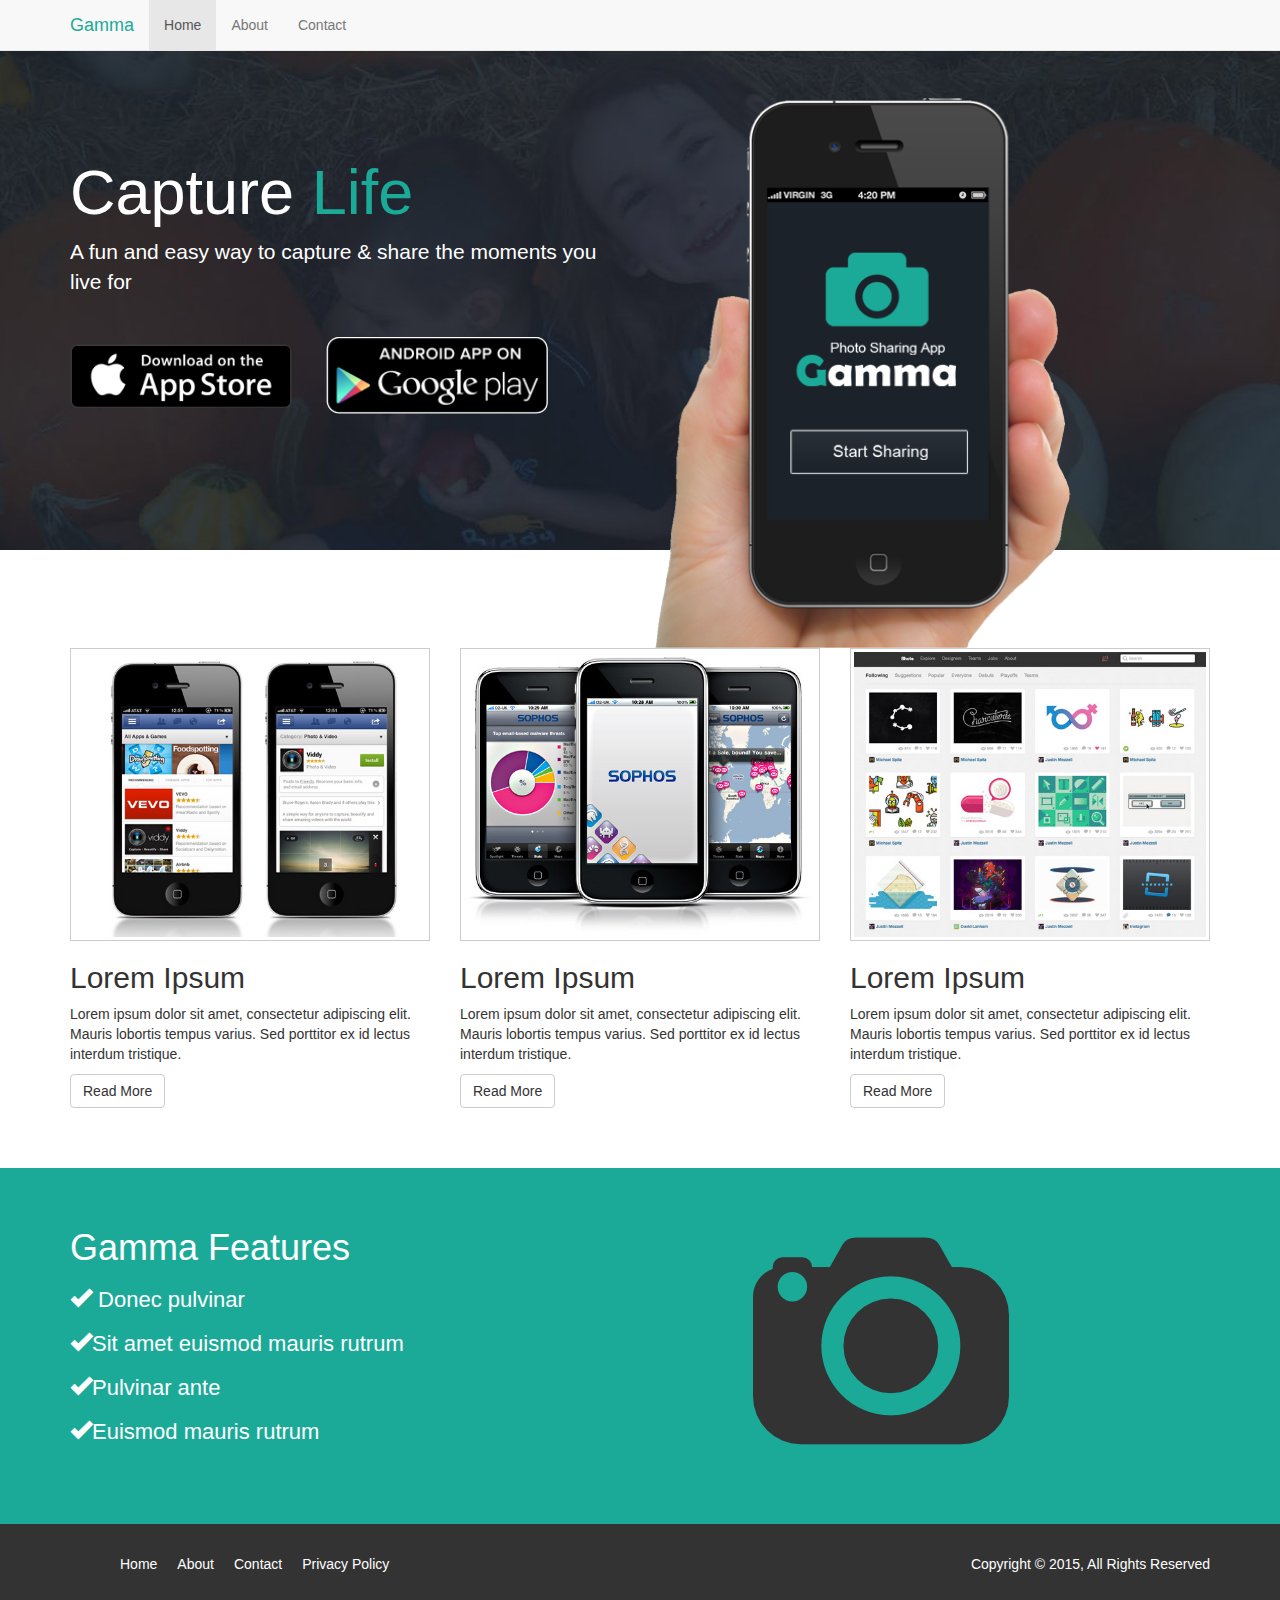
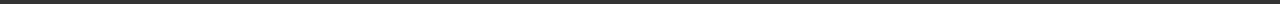
<file: index.html>
<!DOCTYPE html>
<html lang="en">
  <head>
    <meta charset="utf-8">
    <meta http-equiv="X-UA-Compatible" content="IE=edge">
    <meta name="viewport" content="width=device-width, initial-scale=1">
    <title>Gamma: Photo Sharing App</title>
    <!-- Bootstrap core CSS -->
    <link href="css/bootstrap.css" rel="stylesheet">
    <!-- Custom styles for this template -->
    <link href="css/style.css" rel="stylesheet">
  </head>

  <body>
    <nav class="navbar navbar-default navbar-fixed-top">
      <div class="container">
        <div class="navbar-header">
          <button type="button" class="navbar-toggle collapsed" data-toggle="collapse" data-target="#navbar" aria-expanded="false" aria-controls="navbar">
            <span class="sr-only">Toggle navigation</span>
            <span class="icon-bar"></span>
            <span class="icon-bar"></span>
            <span class="icon-bar"></span>
          </button>
          <a class="navbar-brand em-text" href="index.html">Gamma</a>
        </div>
        <div id="navbar" class="collapse navbar-collapse">
          <ul class="nav navbar-nav">
            <li class="active"><a href="index.html">Home</a></li>
            <li><a href="about.html">About</a></li>
            <li><a href="contact.html">Contact</a></li>
          </ul>
        </div><!--/.nav-collapse -->
      </div>
    </nav>

    <div class="jumbotron">
      <div class="container">
        <div class="row">
          <div class="col-md-6">
            <h1>Capture <span class="em-text">Life</span></h1>
            <p>A fun and easy way to capture & share the moments you live for</p>
            <a href="#"><img class="app-btn" src="img/icon_app_store.png"></a>
            <a href="#"><img class="app-btn" src="img/icon_google_play.png"></a>
          </div>
          <div class="col-md-6">
            <img class="showcase-img" src="img/site_phone.png">
          </div>
        </div>
      </div>
    </div>

    <section id="middle">
      <div class="container">
        <div class="row">
          <div class="col-md-4">
            <img src="img/demo1.jpg" class="demo">
            <h2>Lorem Ipsum</h2>
            <p>Lorem ipsum dolor sit amet, consectetur adipiscing elit. Mauris lobortis tempus varius. Sed porttitor ex id lectus interdum tristique.</p>
            <a href="#" class="btn btn-default">Read More</a>
          </div>
          <div class="col-md-4">
            <img src="img/demo2.jpg" class="demo">
            <h2>Lorem Ipsum</h2>
            <p>Lorem ipsum dolor sit amet, consectetur adipiscing elit. Mauris lobortis tempus varius. Sed porttitor ex id lectus interdum tristique.</p>
            <a href="#" class="btn btn-default">Read More</a>
          </div>
          <div class="col-md-4">
            <img src="img/demo3.jpg" class="demo">
            <h2>Lorem Ipsum</h2>
            <p>Lorem ipsum dolor sit amet, consectetur adipiscing elit. Mauris lobortis tempus varius. Sed porttitor ex id lectus interdum tristique.</p>
            <a href="#" class="btn btn-default">Read More</a>
          </div>
        </div>
      </div>
    </section>

    <section id="feature">
      <div class="container">
        <div class="row">
          <div class="col-md-5">
            <h1>Gamma Features</h1>
            <ul>
              <li> <i class="glyphicon glyphicon-ok"></i> Donec pulvinar </li>
              <li> <i class="glyphicon glyphicon-ok"></i>Sit amet euismod mauris rutrum</li>
              <li> <i class="glyphicon glyphicon-ok"></i>Pulvinar ante</li>
              <li> <i class="glyphicon glyphicon-ok"></i>Euismod mauris rutrum</li>
            </ul>
          </div>
          <div class="col-md-4 col-md-offset-2">
            <img class="big-logo" src="img/logo.png">
          </div>
        </div>
      </div>
    </section>

    <footer>
      <div class="container">
        <div class="row">
          <div class="col-md-6">
            <ul>
              <li><a href="#">Home</a></li>
              <li><a href="#">About</a></li>
              <li><a href="#">Contact</a></li>
              <li><a href="#">Privacy Policy</a></li>
            </ul>
          </div>
          <div class="col-md-6 col-xs-12">
            <p>Copyright &copy; 2015, All Rights Reserved</p>
          </div>
        </div>
      </div>
    </footer>

    <!-- Bootstrap core JavaScript
    ================================================== -->
    <!-- Placed at the end of the document so the pages load faster -->
    <script src="https://ajax.googleapis.com/ajax/libs/jquery/1.11.1/jquery.min.js"></script>
    <script src="js/bootstrap.js"></script>
  </body>
</html>
</file>
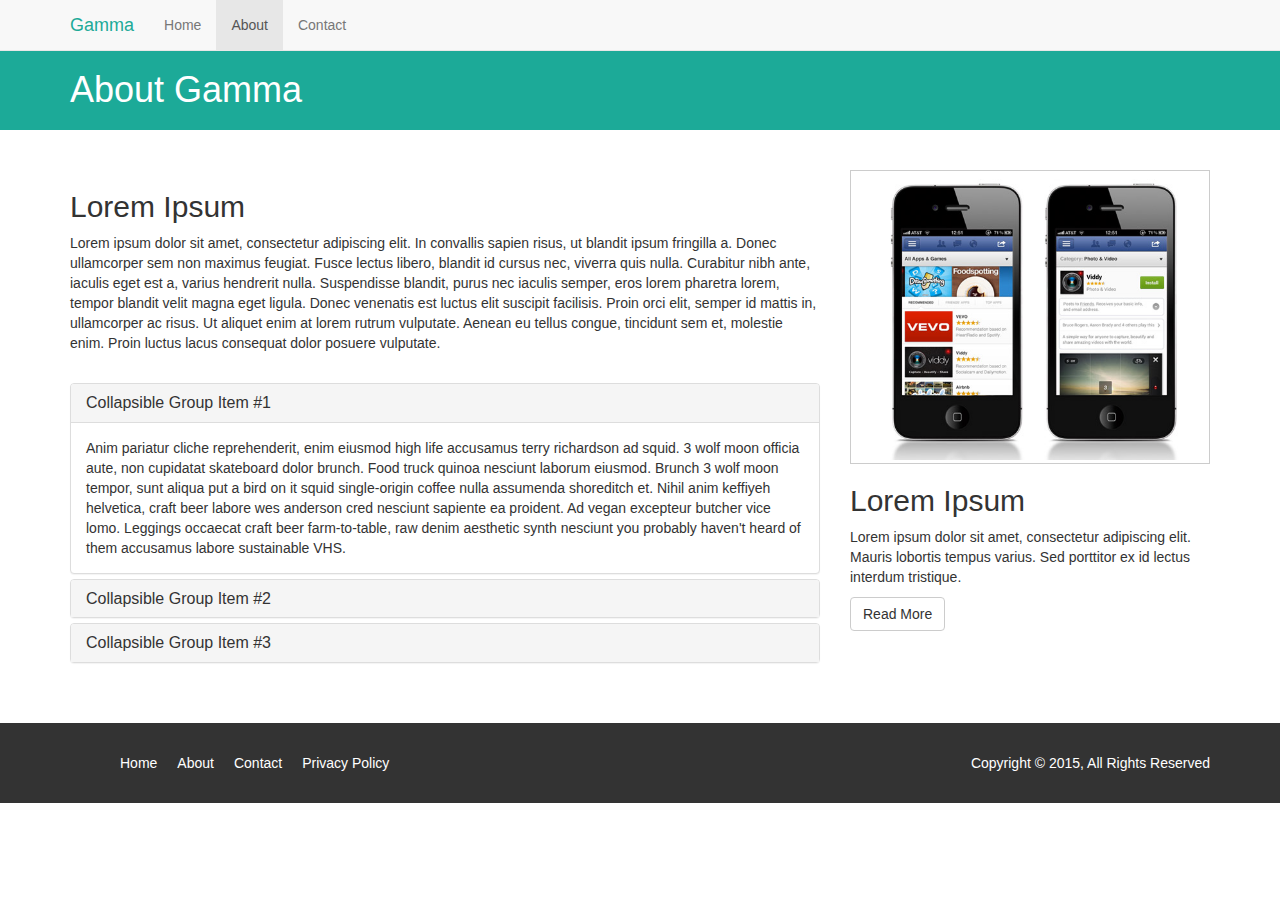
<file: about.html>
<!DOCTYPE html>
<html lang="en">
  <head>
    <meta charset="utf-8">
    <meta http-equiv="X-UA-Compatible" content="IE=edge">
    <meta name="viewport" content="width=device-width, initial-scale=1">
    <title>Gamma: About</title>
    <!-- Bootstrap core CSS -->
    <link href="css/bootstrap.css" rel="stylesheet">
    <!-- Custom styles for this template -->
    <link href="css/style.css" rel="stylesheet">
  </head>

  <body>
    <nav class="navbar navbar-default navbar-fixed-top">
      <div class="container">
        <div class="navbar-header">
          <button type="button" class="navbar-toggle collapsed" data-toggle="collapse" data-target="#navbar" aria-expanded="false" aria-controls="navbar">
            <span class="sr-only">Toggle navigation</span>
            <span class="icon-bar"></span>
            <span class="icon-bar"></span>
            <span class="icon-bar"></span>
          </button>
          <a class="navbar-brand em-text" href="index.html">Gamma</a>
        </div>
        <div id="navbar" class="collapse navbar-collapse">
          <ul class="nav navbar-nav">
            <li><a href="index.html">Home</a></li>
            <li class="active"><a href="about.html">About</a></li>
            <li><a href="contact.html">Contact</a></li>
          </ul>
        </div><!--/.nav-collapse -->
      </div>
    </nav>

    <section id="title-bar">
      <div class="container">
        <div class="row">
          <div class="col-md-12">
            <h1>About Gamma</h1>
          </div>
        </div>
      </div>
    </section>


    <section id="about">
      <div class="container">
        <div class="row">
          <div class="col-md-8">
           <h2>Lorem Ipsum</h2>
           <p>Lorem ipsum dolor sit amet, consectetur adipiscing elit. In convallis sapien risus, ut blandit ipsum fringilla a. Donec ullamcorper sem non maximus feugiat. Fusce lectus libero, blandit id cursus nec, viverra quis nulla. Curabitur nibh ante, iaculis eget est a, varius hendrerit nulla. Suspendisse blandit, purus nec iaculis semper, eros lorem pharetra lorem, tempor blandit velit magna eget ligula. Donec venenatis est luctus elit suscipit facilisis. Proin orci elit, semper id mattis in, ullamcorper ac risus. Ut aliquet enim at lorem rutrum vulputate. Aenean eu tellus congue, tincidunt sem et, molestie enim. Proin luctus lacus consequat dolor posuere vulputate.</p>
           <br>
           <div class="panel-group" id="accordion" role="tablist" aria-multiselectable="true">
            <div class="panel panel-default">
              <div class="panel-heading" role="tab" id="headingOne">
                <h4 class="panel-title">
                  <a data-toggle="collapse" data-parent="#accordion" href="#collapseOne" aria-expanded="true" aria-controls="collapseOne">
                    Collapsible Group Item #1
                  </a>
                </h4>
              </div>
              <div id="collapseOne" class="panel-collapse collapse in" role="tabpanel" aria-labelledby="headingOne">
                <div class="panel-body">
                  Anim pariatur cliche reprehenderit, enim eiusmod high life accusamus terry richardson ad squid. 3 wolf moon officia aute, non cupidatat skateboard dolor brunch. Food truck quinoa nesciunt laborum eiusmod. Brunch 3 wolf moon tempor, sunt aliqua put a bird on it squid single-origin coffee nulla assumenda shoreditch et. Nihil anim keffiyeh helvetica, craft beer labore wes anderson cred nesciunt sapiente ea proident. Ad vegan excepteur butcher vice lomo. Leggings occaecat craft beer farm-to-table, raw denim aesthetic synth nesciunt you probably haven't heard of them accusamus labore sustainable VHS.
                </div>
              </div>
            </div>
            <div class="panel panel-default">
              <div class="panel-heading" role="tab" id="headingTwo">
                <h4 class="panel-title">
                  <a class="collapsed" data-toggle="collapse" data-parent="#accordion" href="#collapseTwo" aria-expanded="false" aria-controls="collapseTwo">
                    Collapsible Group Item #2
                  </a>
                </h4>
              </div>
              <div id="collapseTwo" class="panel-collapse collapse" role="tabpanel" aria-labelledby="headingTwo">
                <div class="panel-body">
                  Anim pariatur cliche reprehenderit, enim eiusmod high life accusamus terry richardson ad squid. 3 wolf moon officia aute, non cupidatat skateboard dolor brunch. Food truck quinoa nesciunt laborum eiusmod. Brunch 3 wolf moon tempor, sunt aliqua put a bird on it squid single-origin coffee nulla assumenda shoreditch et. Nihil anim keffiyeh helvetica, craft beer labore wes anderson cred nesciunt sapiente ea proident. Ad vegan excepteur butcher vice lomo. Leggings occaecat craft beer farm-to-table, raw denim aesthetic synth nesciunt you probably haven't heard of them accusamus labore sustainable VHS.
                </div>
              </div>
            </div>
            <div class="panel panel-default">
              <div class="panel-heading" role="tab" id="headingThree">
                <h4 class="panel-title">
                  <a class="collapsed" data-toggle="collapse" data-parent="#accordion" href="#collapseThree" aria-expanded="false" aria-controls="collapseThree">
                    Collapsible Group Item #3
                  </a>
                </h4>
              </div>
              <div id="collapseThree" class="panel-collapse collapse" role="tabpanel" aria-labelledby="headingThree">
                <div class="panel-body">
                  Anim pariatur cliche reprehenderit, enim eiusmod high life accusamus terry richardson ad squid. 3 wolf moon officia aute, non cupidatat skateboard dolor brunch. Food truck quinoa nesciunt laborum eiusmod. Brunch 3 wolf moon tempor, sunt aliqua put a bird on it squid single-origin coffee nulla assumenda shoreditch et. Nihil anim keffiyeh helvetica, craft beer labore wes anderson cred nesciunt sapiente ea proident. Ad vegan excepteur butcher vice lomo. Leggings occaecat craft beer farm-to-table, raw denim aesthetic synth nesciunt you probably haven't heard of them accusamus labore sustainable VHS.
                </div>
              </div>
            </div>
          </div>
          </div>
          <div class="col-md-4">
            <img src="img/demo1.jpg" class="demo">
            <h2>Lorem Ipsum</h2>
            <p>Lorem ipsum dolor sit amet, consectetur adipiscing elit. Mauris lobortis tempus varius. Sed porttitor ex id lectus interdum tristique.</p>
            <a href="#" class="btn btn-default">Read More</a>
          </div>   
        </div>
      </div>
    </section>

    <footer>
      <div class="container">
        <div class="row">
          <div class="col-md-6">
            <ul>
              <li><a href="#">Home</a></li>
              <li><a href="#">About</a></li>
              <li><a href="#">Contact</a></li>
              <li><a href="#">Privacy Policy</a></li>
            </ul>
          </div>
          <div class="col-md-6">
            <p>Copyright &copy; 2015, All Rights Reserved</p>
          </div>
        </div>
      </div>
    </footer>

    <!-- Bootstrap core JavaScript
    ================================================== -->
    <!-- Placed at the end of the document so the pages load faster -->
    <script src="https://ajax.googleapis.com/ajax/libs/jquery/1.11.1/jquery.min.js"></script>
    <script src="js/bootstrap.js"></script>
  </body>
</html>
</file>
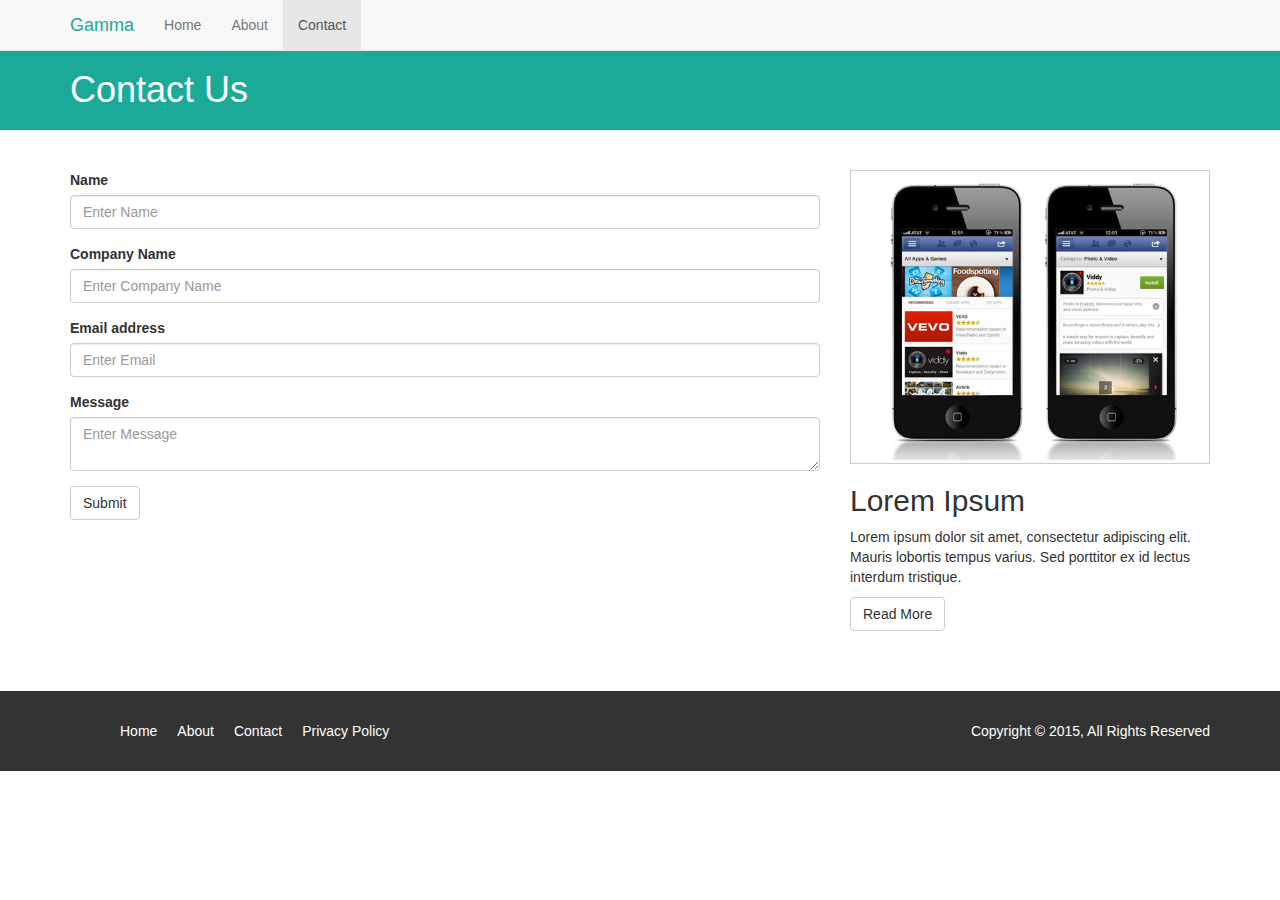
<file: contact.html>
<!DOCTYPE html>
<html lang="en">
  <head>
    <meta charset="utf-8">
    <meta http-equiv="X-UA-Compatible" content="IE=edge">
    <meta name="viewport" content="width=device-width, initial-scale=1">
    <title>Gamma: Contact</title>
    <!-- Bootstrap core CSS -->
    <link href="css/bootstrap.css" rel="stylesheet">
    <!-- Custom styles for this template -->
    <link href="css/style.css" rel="stylesheet">
  </head>

  <body>
    <nav class="navbar navbar-default navbar-fixed-top">
      <div class="container">
        <div class="navbar-header">
          <button type="button" class="navbar-toggle collapsed" data-toggle="collapse" data-target="#navbar" aria-expanded="false" aria-controls="navbar">
            <span class="sr-only">Toggle navigation</span>
            <span class="icon-bar"></span>
            <span class="icon-bar"></span>
            <span class="icon-bar"></span>
          </button>
          <a class="navbar-brand em-text" href="index.html">Gamma</a>
        </div>
        <div id="navbar" class="collapse navbar-collapse">
          <ul class="nav navbar-nav">
            <li><a href="index.html">Home</a></li>
            <li><a href="about.html">About</a></li>
            <li class="active"><a href="contact.html">Contact</a></li>
          </ul>
        </div><!--/.nav-collapse -->
      </div>
    </nav>

    <section id="title-bar">
      <div class="container">
        <div class="row">
          <div class="col-md-12">
            <h1>Contact Us</h1>
          </div>
        </div>
      </div>
    </section>


    <section id="contact">
      <div class="container">
        <div class="row">
          <div class="col-md-8">
            <form>
              <div class="form-group">
                <label>Name</label>
                <input type="text" class="form-control" placeholder="Enter Name">
              </div>
               <div class="form-group">
                <label>Company Name</label>
                <input type="text" class="form-control" placeholder="Enter Company Name">
              </div>
              <div class="form-group">
                <label>Email address</label>
                <input type="email" class="form-control" placeholder="Enter Email">
              </div>
              <div class="form-group">
                <label>Message</label>
                <textarea class="form-control" placeholder="Enter Message"></textarea>
              </div>

              <button type="submit" class="btn btn-default">Submit</button>
            </form>
          </div>
          <div class="col-md-4">
            <img src="img/demo1.jpg" class="demo">
            <h2>Lorem Ipsum</h2>
            <p>Lorem ipsum dolor sit amet, consectetur adipiscing elit. Mauris lobortis tempus varius. Sed porttitor ex id lectus interdum tristique.</p>
            <a href="#" class="btn btn-default">Read More</a>
          </div>   
        </div>
      </div>
    </section>

    <footer>
      <div class="container">
        <div class="row">
          <div class="col-md-6">
            <ul>
              <li><a href="#">Home</a></li>
              <li><a href="#">About</a></li>
              <li><a href="#">Contact</a></li>
              <li><a href="#">Privacy Policy</a></li>
            </ul>
          </div>
          <div class="col-md-6">
            <p>Copyright &copy; 2015, All Rights Reserved</p>
          </div>
        </div>
      </div>
    </footer>

    <!-- Bootstrap core JavaScript
    ================================================== -->
    <!-- Placed at the end of the document so the pages load faster -->
    <script src="https://ajax.googleapis.com/ajax/libs/jquery/1.11.1/jquery.min.js"></script>
    <script src="js/bootstrap.js"></script>
  </body>
</html>
</file>
<file: css/style.css>
body {
  padding-top: 50px;
}

.em-text{
	color:#1caa98 !important;
}

.col-md-4{
	margin-bottom:20px;
}

section{
	padding:40px 0 40px 0;
}

.jumbotron{
	background:#1b222a url(../img/site_showcase_bg.jpg) no-repeat top center;
	color:#fff;
	height:500px;
	overflow:none;

}

.jumbotron h1{
	margin-top:60px;
}

.jumbotron p{
	margin-bottom:40px;
}

.jumbotron img.app-btn{
	width:40%;
	margin-right:30px;
}

.jumbotron img.showcase-img{
	width:75%;
}

img.demo{
	width:100%;
	padding:3px;
	border: 1px solid #ccc;
}

section#feature{
	background:#1caa98;
	color:#fff;
	padding:40px;
	overflow: auto;
}

section#feature ul li{
	font-size: 22px;
	list-style: none;
	line-height: 2.0em;
}

section#feature ul{
	margin:0;
	padding:0;
}

section#title-bar{
	padding:0;
	margin:0;
	height:80px;
	background:#1caa98;
	color:#fff;
}

section#title-bar h1{
	margin-bottom:20px;
}

footer{
	background:#333;
	color:#fff;
	padding:30px 0 20px 0;
}

footer li{
	float:left;
	padding:0 10px 0 10px;
	list-style: none;
}

footer a {
	color:#fff;
}

footer p{
	float:right;
}
</file>
